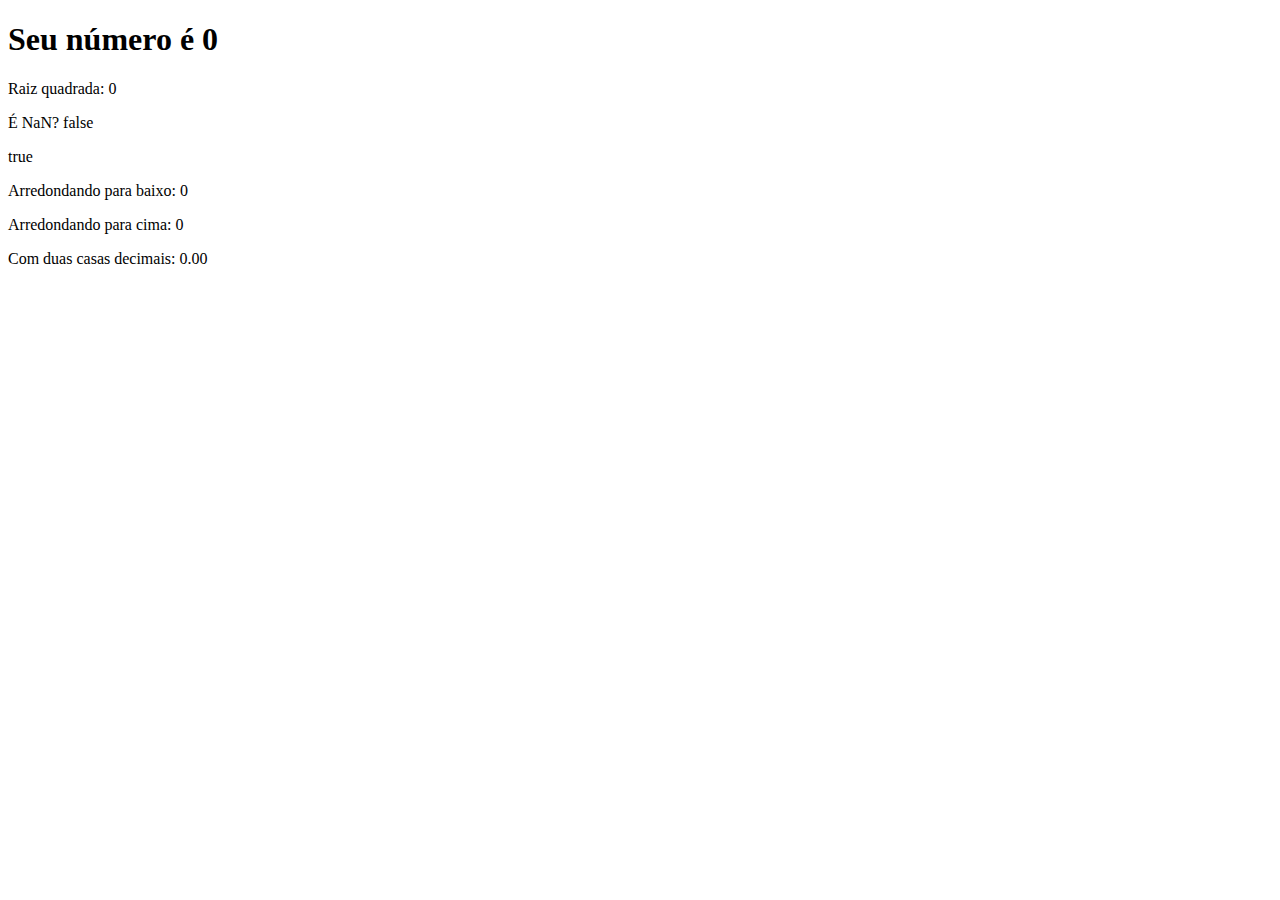
<file: aula15/exercicio/index.html>
<!DOCTYPE html>
<html lang="en">
<head>
    <meta charset="UTF-8">
    <meta http-equiv="X-UA-Compatible" content="IE=edge">
    <meta name="viewport" content="width=device-width, initial-scale=1.0">
    <title>Exercicio</title>
</head>
<body>
    <script src="index.js"></script>
    
</body>
</html>
</file>
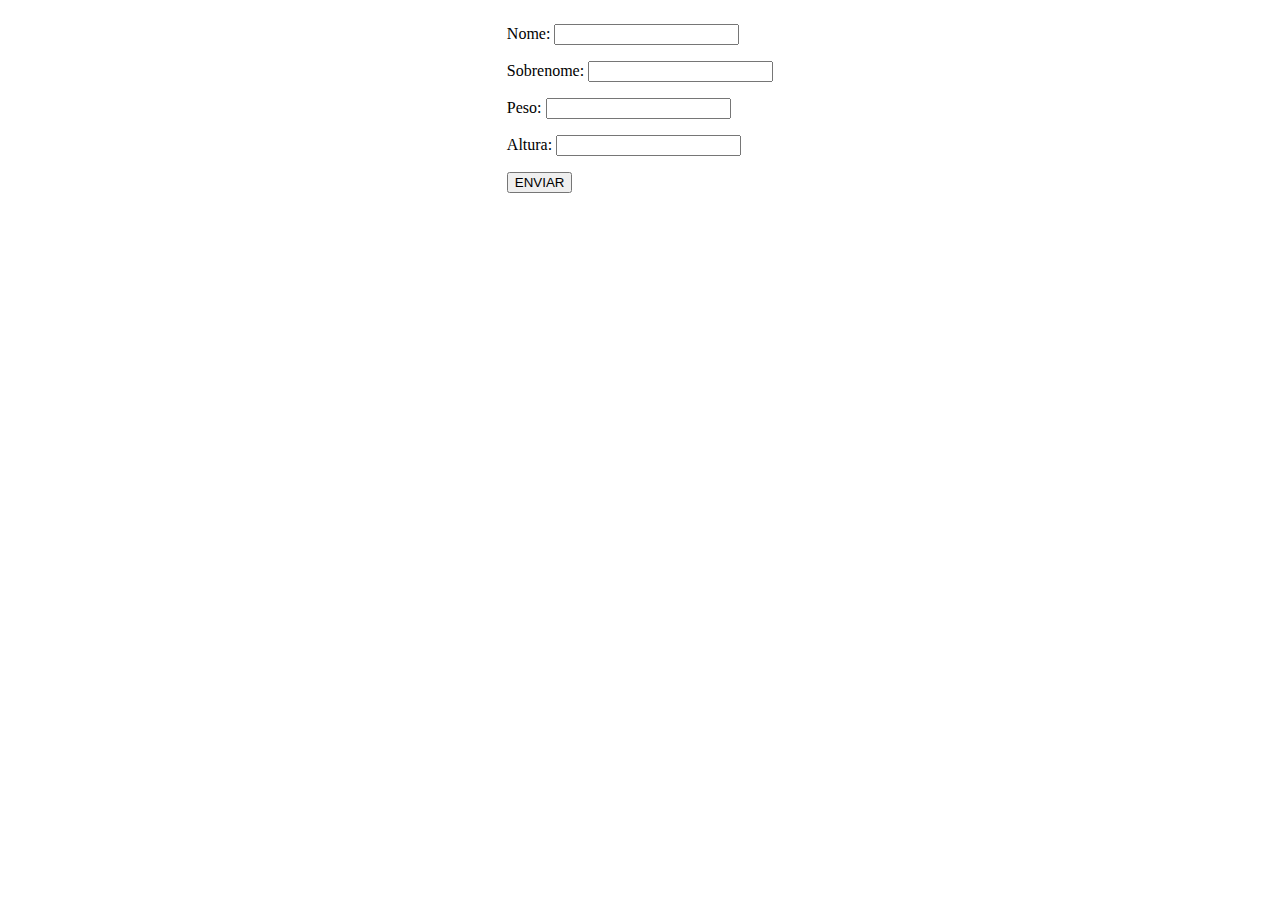
<file: exercicios/ex01/index.html>
<!DOCTYPE html>
<html lang="pt-BR">
<head>
    <meta charset="UTF-8">
    <meta http-equiv="X-UA-Compatible" content="IE=edge">
    <meta name="viewport" content="width=device-width, initial-scale=1.0">
    <title>Document</title>
</head>
<body>

<div style="display: flex; justify-content: center;">
    <form class="form" method="get" >
       <p>Nome: <input type="text" class="nome"></p>
       <p>Sobrenome: <input type="text" class="sobrenome"></p>
       <p>Peso: <input type="text" class="peso"></p>
       <p>Altura: <input type="text" class="altura"></p>
    
        <button>ENVIAR</button>
    </form>
</div>
<div class="result"></div>

  

</body>
</html>
<script src="script.js"></script>
</file>
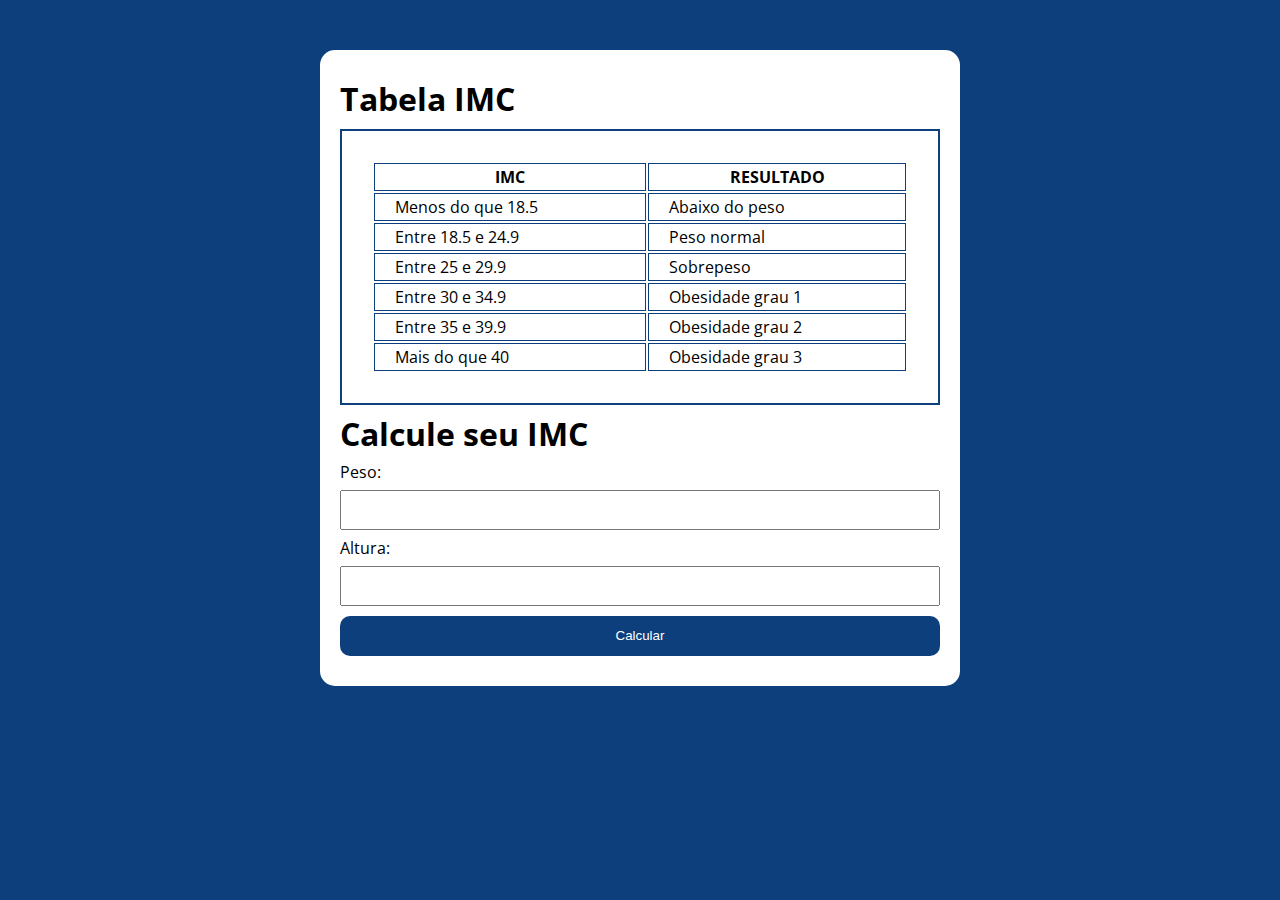
<file: exercicios/ex03/index.html>
<!DOCTYPE html>
<html lang="pt-BR">

<head>
  <meta charset="UTF-8">
  <meta name="viewport" content="width=device-width, initial-scale=1.0">
  <title>Modelo</title>
  <link rel="stylesheet" href="style.css">

</head>

<body>
  <section class="container">

    <div class="tbl">
      <h1>Tabela IMC</h1>

      <table>

        <thead>
          <tr>
            <th>IMC</th>
            <th>RESULTADO</th>
          </tr>
        </thead>

        <tbody>
          <tr>
            <td>Menos do que 18.5</td>
            <td>Abaixo do peso</td>
          </tr>

          <tr>
            <td>Entre 18.5 e 24.9</td>
            <td>Peso normal</td>
          </tr>

          <tr>
            <td>Entre 25 e 29.9</td>
            <td>Sobrepeso</td>
          </tr>

          <tr>
            <td>Entre 30 e 34.9</td>
            <td>Obesidade grau 1</td>
          </tr>

          <tr>
            <td>Entre 35 e 39.9</td>
            <td>Obesidade grau 2</td>
          </tr>

          <tr>
            <td>Mais do que 40</td>
            <td>Obesidade grau 3</td>
          </tr>
        </tbody>
      </table>
      <h1>Calcule seu IMC</h1>

      <form action="/" class="form" method="POST">
        <label for="">Peso:</label>
        <input type="text" class="peso" name="peso" id="peso">

        <label for="">Altura:</label>
        <input type="text" name="altura" id="altura">

        <button>Calcular</button>
      </form>
      <div class="res">
      </div>



    </div>

  </section>
  <script src="main.js"></script>


</body>

</html>
</file>
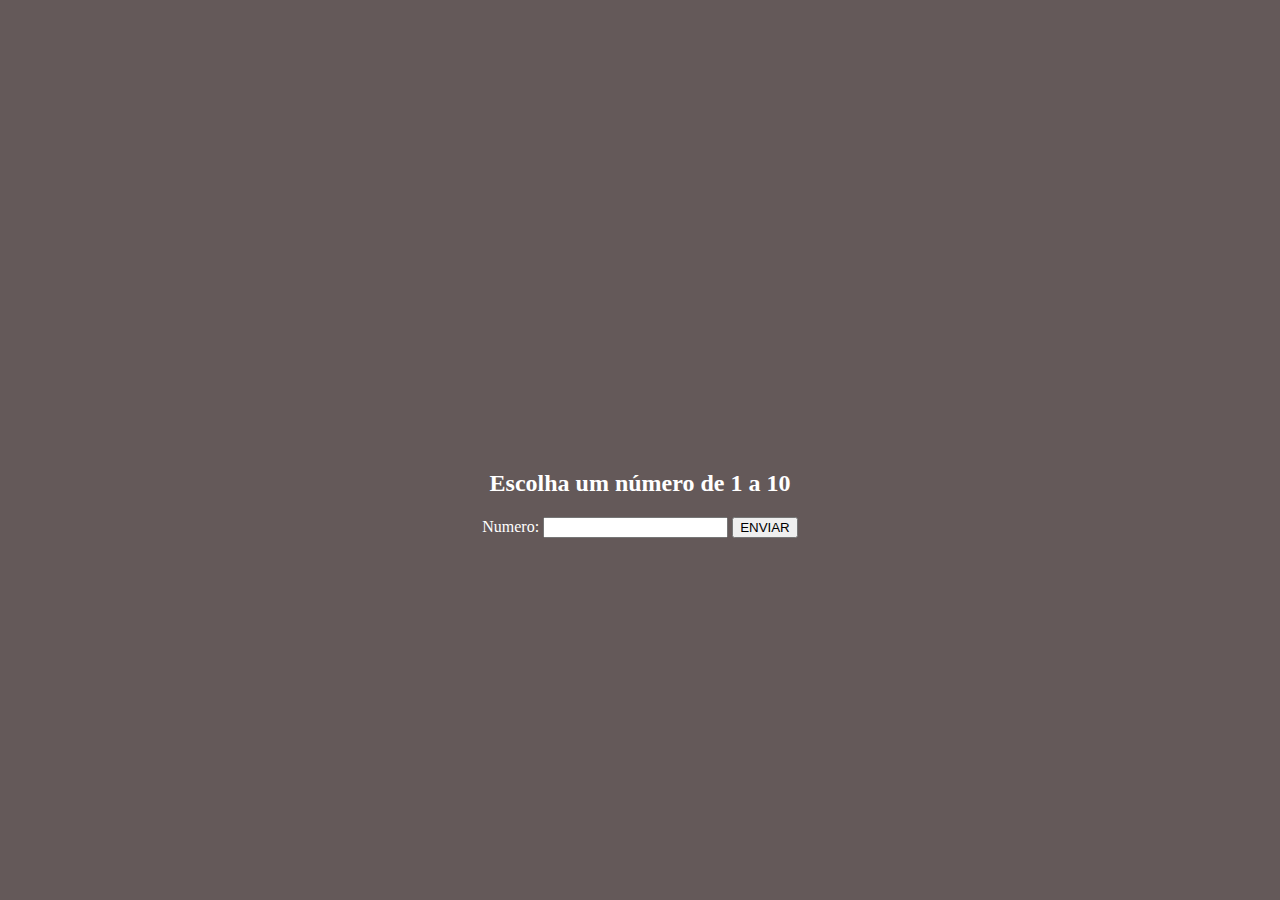
<file: exercicios/ex2/index.html>
<!DOCTYPE html>
<html lang="pt-BR">

<head>
    <meta charset="UTF-8">
    <meta http-equiv="X-UA-Compatible" content="IE=edge">
    <meta name="viewport" content="width=device-width, initial-scale=1.0">
    <link rel="stylesheet" href="style.css">
    <title>Document</title>
</head>

<body>


    <div class="content">
        <h2>Escolha um número de 1 a 10</h2>
        <form class="form" method="get">
            Numero: <input type="text" class="idade">
            <button>ENVIAR</button>
        </form>

        <div class="result"></div>

        <!-- <div class="status" id="status"></div> -->
    </div>





    <script src="script.js"></script>
</body>

</html>
</file>
<file: exercicios/ex03/style.css>
@import url('https://fonts.googleapis.com/css2?family=Open+Sans:wght@400;700&display=swap');
:root {
    --primary-color :  rgb(12, 63, 124);
    --primary-color-darker :  rgb(9, 46, 91);

}


* {
    box-sizing: border-box;
    outline: 0;
}

body {
    background-color: var(--primary-color) ;
    font-family: 'Open sans', sans-serif;
    line-height: 1em;
}

.container {
    max-width: 640px;
    margin: 50px auto;
    padding: 20px;
    background-color: rgb(255, 255, 255);
    border-radius: 15px;
}

form input, form label, form button {
    display: block;
    width: 100%;
    margin-bottom: 10px;
    height: 100%;

}

form input {
    font-size: 20px;
    height: 40px;
    padding: 0 10px;
}

form input:focus {
    outline: 1px solid var(--primary-color);
}

form button {
    background-color: var(--primary-color);
    color: white;
    height: 40px;
    cursor: pointer;
    border: 0px solid;
    border-radius: 10px;
}

form button:hover {
    background-color: var(--primary-color-darker);
}

.main {
    display: flex;
    flex-direction: row;
    gap: 160px;
    align-items: center;
}

table {
    border: 2px solid var(--primary-color);
    padding: 30px;
}

td, th {
    border: 1px solid var(--primary-color);
    padding: 5px 20px;
}

.tbl {
    display: flex;
    flex-direction: column;
    justify-content: center;
}

.res{
    display: flex;
    justify-content: center;
    align-items: center;
    justify-items: center;
}
</file>
<file: exercicios/ex2/style.css>
body{
    margin: 0px;
    padding: 0px;
    height: 100vh;
    color: white;
    background-color: rgb(100, 89, 89);
}


.content{
    display: flex;
    flex-direction: column;
    align-items: center;
    position: relative;
    top: 50%;
}



.status{
    margin-top: 10px;
    background-color: rgb(13, 136, 42);
    width: 50%;
    height: 14px;
}

.result{
    margin-top: 15px;
}
</file>
